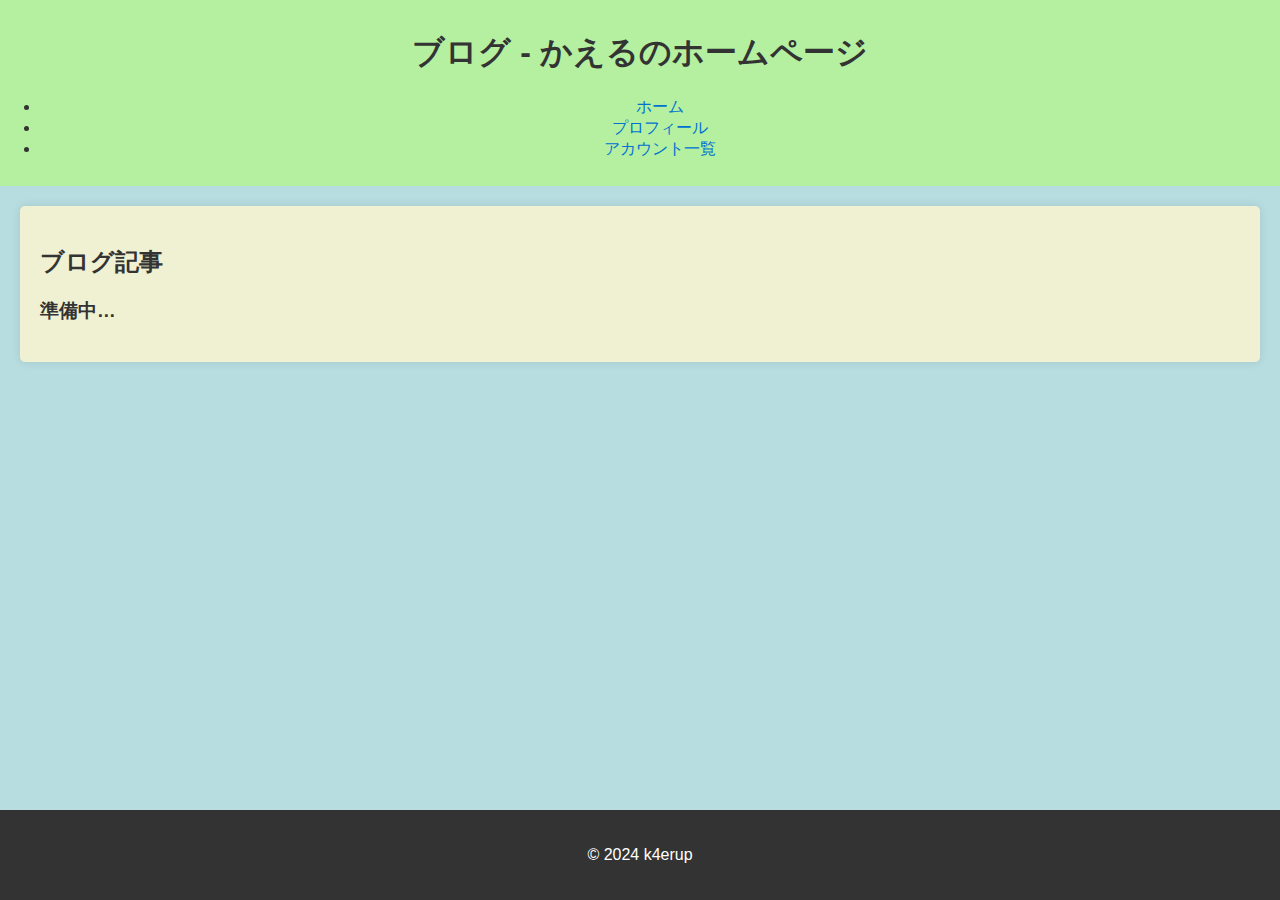
<file: blog.html>
<!DOCTYPE html>
<html lang="ja">
<head>
    <meta charset="UTF-8">
    <meta name="viewport" content="width=device-width, initial-scale=1.0">
    <title>ブログ - かえるのホームページ</title>
    <link rel="stylesheet" href="styles.css">
    <link rel="icon" href="favicon.ico" type="image/x-icon">
</head>
<body>
    <header>
        <h1>ブログ - かえるのホームページ</h1>
        <nav>
            <ul>
                <li><a href="index.html">ホーム</a></li>
                <li><a href="index.html#about">プロフィール</a></li>
                <li><a href="index.html#services">アカウント一覧</a></li>
            </ul>
        </nav>
    </header>
    <main>
        <section id="blog">
            <h2>ブログ記事</h2>
            <article>
                <h3>準備中…</h3>
                <p></p>
            </article>
            <!-- 他の記事もここに追加 -->
        </section>
    </main>
    <footer>
        <p>&copy; 2024 k4erup</p>
    </footer>
</body>
</html>
</file>
<file: styles.css>
body {
    font-family: Arial, sans-serif;
    background-color: #b7dde1;
    color: #333;
    display: flex;
    min-height: 100vh;
    flex-direction: column;
    margin: 0;
    padding: 0;
}

header {
    background-color: #b4f0a0;
    color: #333;
    padding: 10px 0;
    text-align: center;
}

main {
    flex: 1;
    padding: 20px;
}

section {
    margin-bottom: 20px;
    background-color: #f0f0d2;
    padding: 20px;
    border-radius: 5px;
    box-shadow: 0 0 10px rgba(0, 0, 0, 0.1);
}

footer {
    background-color: #333;
    color: #fff;
    text-align: center;
    padding: 20px 0;
    width: 100%;
    position: relative;
}

img {
    object-fit: contain;
}

.profile-container {
    display: flex;
    align-items: flex-start;
}

.profile-img {
    width: 150px;
    height: 150px;
    border-radius: 50%;
    margin-right: 20px;
}

.profile-details {
    margin: 0;
}

.profile-details dt {
    font-weight: bold;
    margin-top: 10px;
}

.profile-details dd {
    margin: 0 0 10px 0;
}

@media (max-width: 600px) {
    section {
        padding: 10px;
    }

    .profile-container {
        flex-direction: column;
        align-items: center;
    }

    .profile-img {
        margin-bottom: 20px;
        margin-right: 0;
    }
}

a, a:visited {
    text-decoration: none;
    color: #0071d1;
}
</file>
